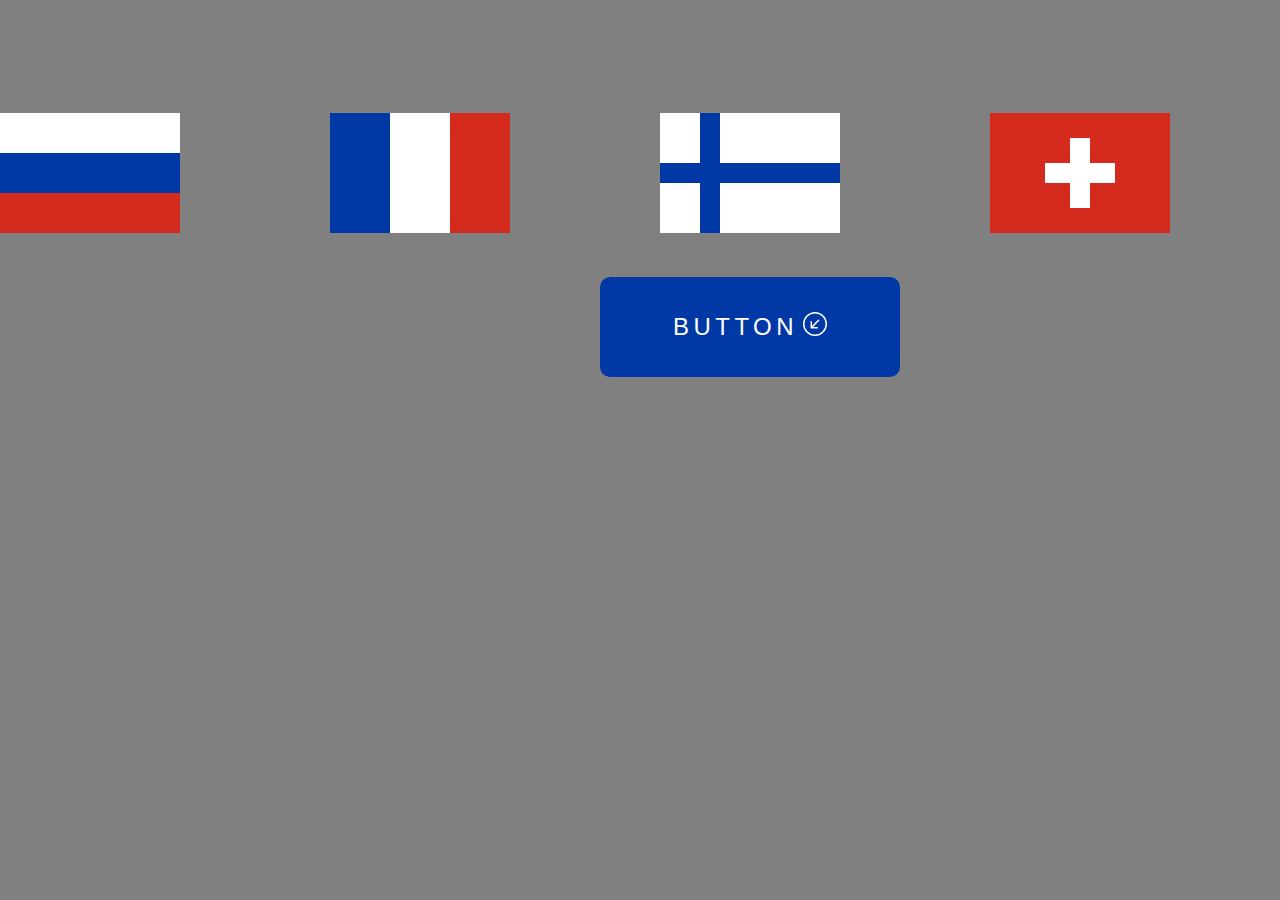
<file: task_1/index.html>
<!DOCTYPE html>
<html lang="en">
<head>
    <meta charset="UTF-8">
    <meta http-equiv="X-UA-Compatible" content="IE=edge">
    <meta name="viewport" content="width=device-width, initial-scale=1.0">
    <link rel="stylesheet" href="style.css">
    <title>Document</title>
</head>
<body>
    <div class="hero">
        <div class="wrapper">
            <div class="flags">
                <div class="flags__item">
                    <svg viewBox="0 0 9 6" width="180" height="200">
                        <rect fill="#fff" width="9" height="3"/>
                        <rect fill="#d52b1e" y="3" width="9" height="3"/>
                        <rect fill="#0039a6" y="2" width="9" height="2"/>
                    </svg>
                </div>
                <div class="flags__item">
                    <svg viewBox="0 0 9 6" width="180" height="200">
                        <rect fill="#d52b1e" width="9" height="6"/>
                        <rect fill="#fff" x="3" width="3" height="6"/>
                        <rect fill="#0039a6" width="3" height="6"/>
                    </svg>
                </div>
                <div class="flags__item">
                    <svg viewBox="0 0 9 6" width="180" height="200">
                        <rect fill="#fff" width="9" height="6"/>
                        <rect fill="#0039a6" y="2.5" width="9" height="1"/>
                        <rect fill="#0039a6" x="2" width="1" height="6"/>
                    </svg>
                </div>
                <div class="flags__item">
                    <svg viewBox="0 0 9 6" width="180" height="200">
                        <rect fill="#d52b1e" width="9" height="6"/>
                        <rect fill="#fff" y="1.25" x="4" width="1" height="3.5"/>
                        <rect fill="#fff" y="2.5" x="2.75" width="3.5" height="1"/>
                    </svg>
                </div>
                <div class="flags__item">
                    <svg viewBox="0 0 9 6" width="180" height="200">
                        <rect fill="#fff" width="9" height="6"/>
                        <circle fill="#d52b1e" cx="4.5" cy="3" r="2" width="9" height="6"/>
                    </svg>
                </div>
            </div>
            <button class="btn">
                <p>button</p> 
                <div class="btn__icon">
                    <svg width="24" height="24" fill="currentColor" class="bi bi-arrow-down-left-circle" viewBox="0 0 16 16">
                        <path fill-rule="evenodd" d="M1 8a7 7 0 1 0 14 0A7 7 0 0 0 1 8zm15 0A8 8 0 1 1 0 8a8 8 0 0 1 16 0zm-5.904-2.854a.5.5 0 1 1 .707.708L6.707 9.95h2.768a.5.5 0 1 1 0 1H5.5a.5.5 0 0 1-.5-.5V6.475a.5.5 0 1 1 1 0v2.768l4.096-4.097z"/>
                    </svg>
                    <svg width="24" height="24" fill="currentColor" class="bi bi-arrow-down-left-circle-fill" viewBox="0 0 16 18">
                        <path d="M16 8A8 8 0 1 0 0 8a8 8 0 0 0 16 0zm-5.904-2.803a.5.5 0 1 1 .707.707L6.707 10h2.768a.5.5 0 0 1 0 1H5.5a.5.5 0 0 1-.5-.5V6.525a.5.5 0 0 1 1 0v2.768l4.096-4.096z"/>
                      </svg>
                </div>
            </button>
        </div>
    </div>
    <script src="main.js"></script>
</body>
</html>
</file>
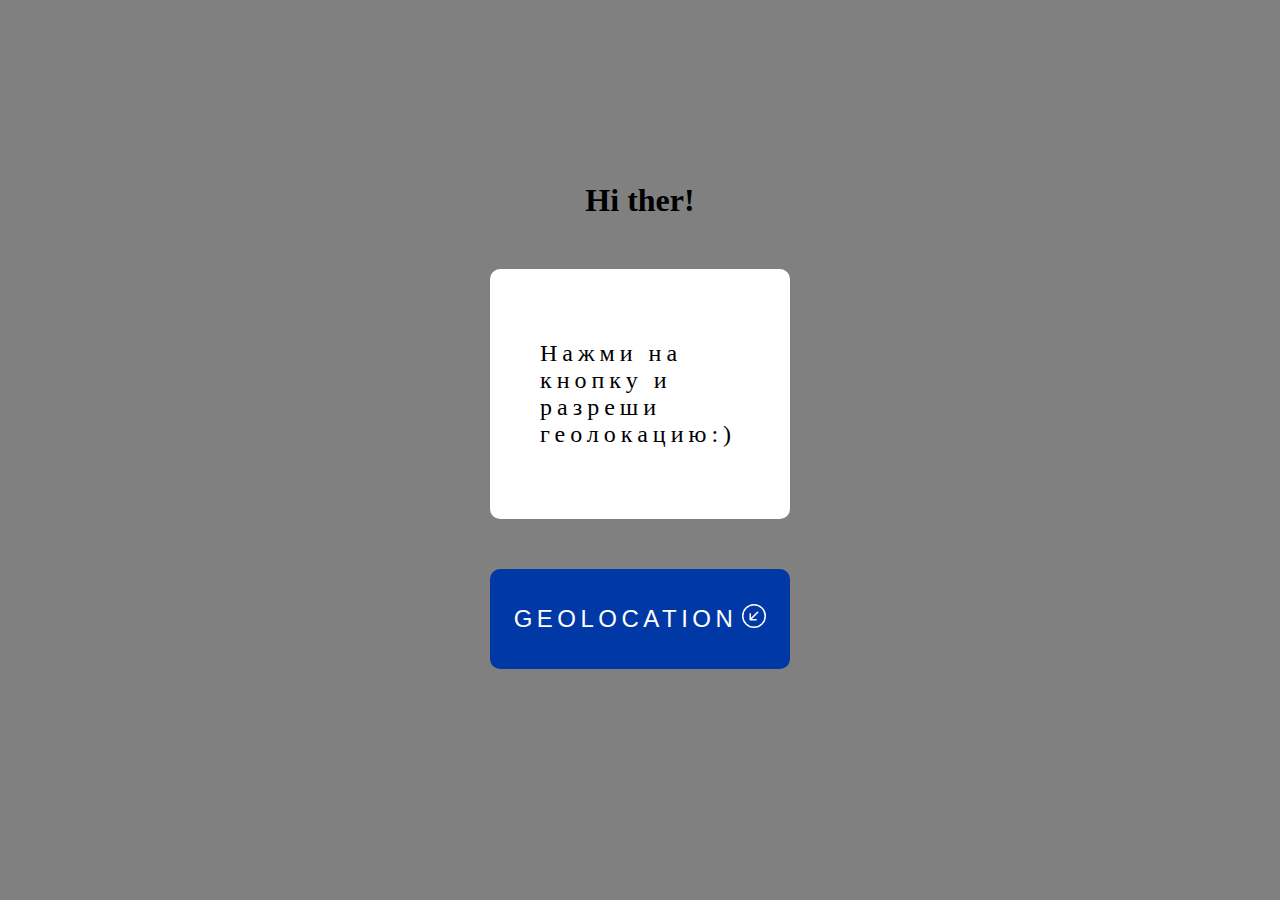
<file: task_2/index.html>
<!DOCTYPE html>
<html lang="en">
<head>
    <meta charset="UTF-8">
    <meta http-equiv="X-UA-Compatible" content="IE=edge">
    <meta name="viewport" content="width=device-width, initial-scale=1.0">
    <link rel="stylesheet" href="style.css">
    <title>Document</title>
</head>
<body>
    <div class="hero">
        <div class="wrapper">
            <div class="header">
                <h1 class="titel">Hi ther!</h1>
            </div>
            <div class="location">
                <p class="answer">
                    Нажми на кнопку и разреши геолокацию:)
                </p>
            </div>
            <button class="btn">
                <p>geolocation</p> 
                <div class="btn__icon">
                    <svg width="24" height="24" fill="currentColor" class="bi bi-arrow-down-left-circle" viewBox="0 0 16 16">
                        <path fill-rule="evenodd" d="M1 8a7 7 0 1 0 14 0A7 7 0 0 0 1 8zm15 0A8 8 0 1 1 0 8a8 8 0 0 1 16 0zm-5.904-2.854a.5.5 0 1 1 .707.708L6.707 9.95h2.768a.5.5 0 1 1 0 1H5.5a.5.5 0 0 1-.5-.5V6.475a.5.5 0 1 1 1 0v2.768l4.096-4.097z"/>
                    </svg>
                    <svg width="24" height="24" fill="currentColor" class="bi bi-arrow-down-left-circle-fill" viewBox="0 0 16 18">
                        <path d="M16 8A8 8 0 1 0 0 8a8 8 0 0 0 16 0zm-5.904-2.803a.5.5 0 1 1 .707.707L6.707 10h2.768a.5.5 0 0 1 0 1H5.5a.5.5 0 0 1-.5-.5V6.525a.5.5 0 0 1 1 0v2.768l4.096-4.096z"/>
                      </svg>
                </div>
            </button>
        </div>
    </div>
    <script src="main.js"></script>
</body>
</html>
</file>
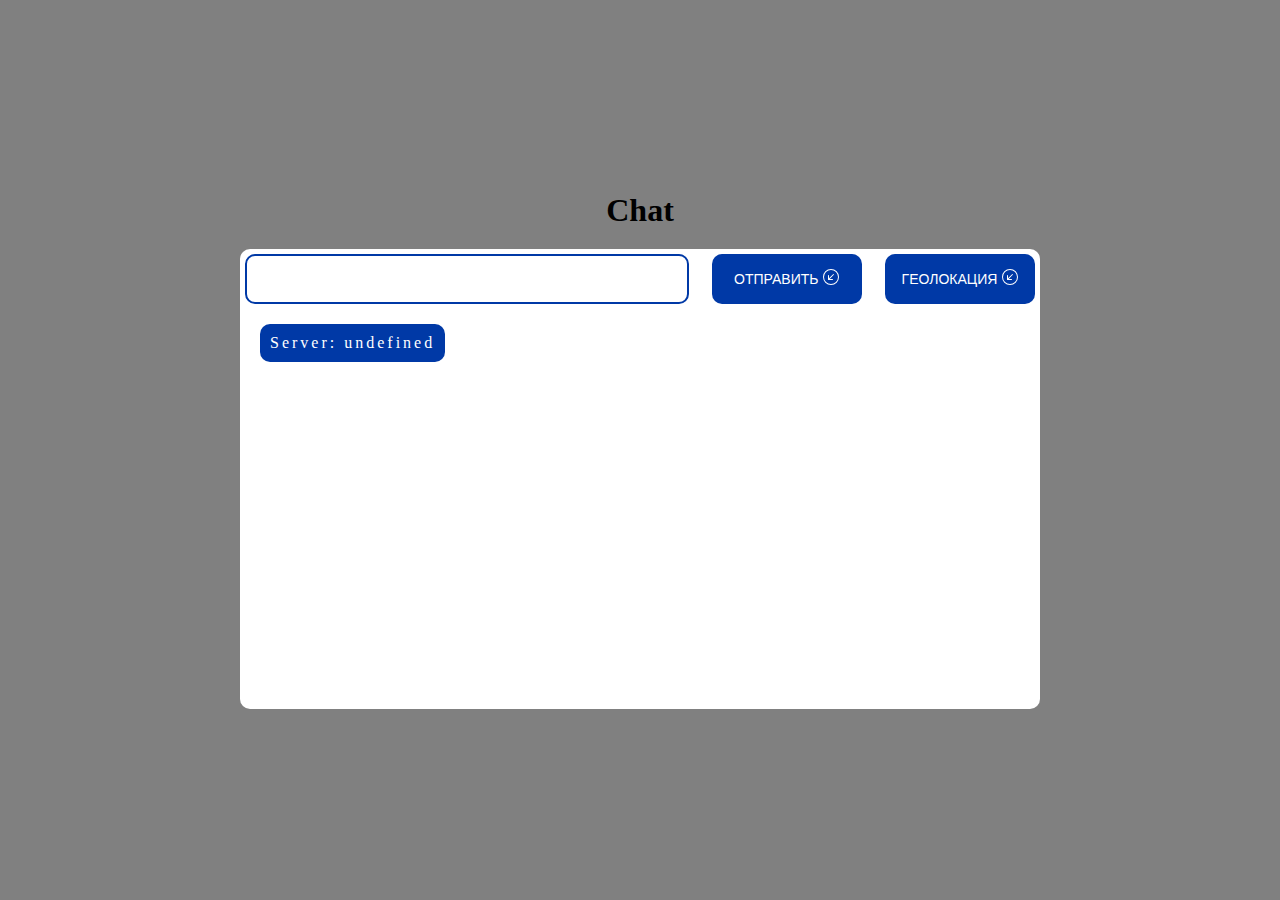
<file: task_4/index.html>
<!DOCTYPE html>
<html lang="en">
<head>
    <meta charset="UTF-8">
    <meta http-equiv="X-UA-Compatible" content="IE=edge">
    <meta name="viewport" content="width=device-width, initial-scale=1.0">
    <link rel="stylesheet" href="style.css">
    <title>Chat</title>
</head>
<body>
    <div class="hero">
        <div class="wrapper">
            <div class="header">
                <h1 class="header__titel">Chat</h1>
            </div>
            <div class="location">
                <div class="location__answer">
                   <div class="location__head">
                        <input type="text" class="location__input">
                        <button class="btn">
                            <p>отправить</p> 
                            <div class="btn__icon">
                                <svg width="16" height="16" fill="currentColor" class="bi-arrow-down-left-circle" viewBox="0 0 16 16">
                                    <path fill-rule="evenodd" d="M1 8a7 7 0 1 0 14 0A7 7 0 0 0 1 8zm15 0A8 8 0 1    1 0 8a8 8 0 0 1 16 0zm-5.904-2.854a.5.5 0 1 1 .707.708L6.707 9.95h2.768a.5.5   0 1 1 0 1H5.5a.5.5 0 0 1-.5-.5V6.475a.5.5 0 1 1 1 0v2.768l4.096-4.097z"/>
                                </svg>
                                <svg width="16" height="16" fill="currentColor" class="bi-arrow-down-left-circle-fill " viewBox="0 0 16 18">
                                    <path d="M16 8A8 8 0 1 0 0 8a8 8 0 0 0 16 0zm-5.904-2.803a.5.5 0 1 1 .707.707L6.707 10h2.768a.5.5 0 0 1 0 1H5.5a.5.5 0 0 1-.5-.5V6.525a.5.5 0 0 1 1 0v2.768l4.096-4.096z"/>
                                  </svg>
                            </div>
                        </button>
                        <button class="btn btn__geolocation">
                            <p>геолокация</p> 
                            <div class="btn__icon">
                                <svg width="16" height="16" fill="currentColor" class="bi-arrow-down-left-circle" viewBox="0 0 16 16">
                                    <path fill-rule="evenodd" d="M1 8a7 7 0 1 0 14 0A7 7 0 0 0 1 8zm15 0A8 8 0 1    1 0 8a8 8 0 0 1 16 0zm-5.904-2.854a.5.5 0 1 1 .707.708L6.707 9.95h2.768a.5.5   0 1 1 0 1H5.5a.5.5 0 0 1-.5-.5V6.475a.5.5 0 1 1 1 0v2.768l4.096-4.097z"/>
                                </svg>
                                <svg width="16" height="16" fill="currentColor" class="bi-arrow-down-left-circle-fill" viewBox="0 0 16 18">
                                    <path d="M16 8A8 8 0 1 0 0 8a8 8 0 0 0 16 0zm-5.904-2.803a.5.5 0 1 1 .707.707L6.707 10h2.768a.5.5 0 0 1 0 1H5.5a.5.5 0 0 1-.5-.5V6.525a.5.5 0 0 1 1 0v2.768l4.096-4.096z"/>
                                  </svg>
                            </div>
                        </button>
                   </div>
                   <div class="location__chat"></div>
                </div>
            </div>
        </div>
    </div>
    <script src="chat.js"></script>
</body>
</html>
</file>
<file: task_1/style.css>
*{
    margin: 0;
    padding: 0;
}

.hero{
    background-color: grey;
    width: 100%;
    height: 100vh;
}

.wrapper{
    display: flex;
    flex-wrap: wrap;
    flex-direction: column;
    justify-content: center;
    align-items: center;
    height: 50vh;
}

.flags{
    display: flex;
    justify-content: space-between;
    min-width: 1500px;
}

.btn{
    width: 300px;
    height: 100px;
    font-size: 24px;
    font-weight: 100;
    letter-spacing: 4.5px;
    border-radius: 10px;
    display: flex;
    justify-content: center;
    align-items: center;
    text-transform: uppercase;
    border: none;
    background-color: #0039a6;
    color: white;
}

.bi {
    margin-left: 5px;
}

.bi-arrow-down-left-circle-fill{
    display: none;
}

.hide{
    display: none;
}

.visible {
    display: block;
}
</file>
<file: task_2/style.css>
*{
    margin: 0;
    padding: 0;
}

.hero{
    background-color: grey;
    width: 100%;
    height: 100vh;
}

.wrapper{
    display: flex;
    flex-wrap: wrap;
    flex-direction: column;
    justify-content: center;
    align-items: center;
    height: 100vh;
}

.btn{
    margin: 50px;
    width: 300px;
    height: 100px;
    font-size: 24px;
    font-weight: 100;
    letter-spacing: 4.5px;
    border-radius: 10px;
    display: flex;
    justify-content: center;
    align-items: center;
    text-transform: uppercase;
    border: none;
    background-color: #0039a6;
    color: white;
}

.location{
    margin-top: 50px;
    width: 300px;
    height: 250px;
    border-radius: 10px;
    background-color: #fff;
    display: flex;
    flex-wrap: wrap;
    justify-content: center;
    align-items: center;
}

.answer {
    max-width: 200px;
    font-size: 24px;
    letter-spacing: 5px;
}

.bi {
    margin-left: 5px;
}

.bi-arrow-down-left-circle-fill{
    display: none;
}

.hide{
    display: none;
}

.visible {
    display: block;
}
</file>
<file: task_4/style.css>
*{
    margin: 0;
    padding: 0;
}

.hero{
    background-color: grey;
    width: 100%;
    height: 100vh;
}

.wrapper{
    display: flex;
    flex-wrap: wrap;
    flex-direction: column;
    justify-content: center;
    align-items: center;
    height: 100vh;
}

.btn, .js-btn {
    width: 150px;
    height: 50px;
    font-size: 14px;
    font-weight: 100;
    border-radius: 10px;
    display: flex;
    justify-content: center;
    align-items: center;
    text-transform: uppercase;
    border: none;
    background-color: #0039a6;
    color: white;
}

.location{
    margin-top: 20px;
    padding: 5px 0;
    width: 800px;
    min-height: 450px;
    max-height: 450px;
    border-radius: 10px;
    background-color: #fff;
    display: flex;
    flex-wrap: wrap;
    justify-content: center;
    overflow: hidden;
}

.location__answer {
    min-width: 800px;
    font-size: 24px;
    letter-spacing: 3px;
}

.location__input{
    padding-left: 5px;
    font-size: 16px;
    border-radius: 10px;
    border: 2px solid #0039a6;
    width: 55%;
    outline: none;
}

.location__head{
    display: flex;
    justify-content: space-between;
    margin: 0 5px;
}

.bi-arrow-down-left-circle, .bi-arrow-down-left-circle-fill, .bi, .bi-fill{
    margin-left: 5px;
}

.bi-arrow-down-left-circle-fill{
    display: none;
}

.location__chat {
    margin: 20px;
    height: 380px;
    overflow: auto;
    display: flex;
    flex-flow: column;
}

.location__message{
    background-color: #0039a6;
    color: white;
    padding: 10px;
    font-size: 16px;
    border-radius: 10px;
    margin-bottom: 10px;
    max-width: 600px;
}

.btn:active .bi-arrow-down-left-circle {display: none;} 
.btn:active .bi-arrow-down-left-circle-fill {display: block;}
</file>
